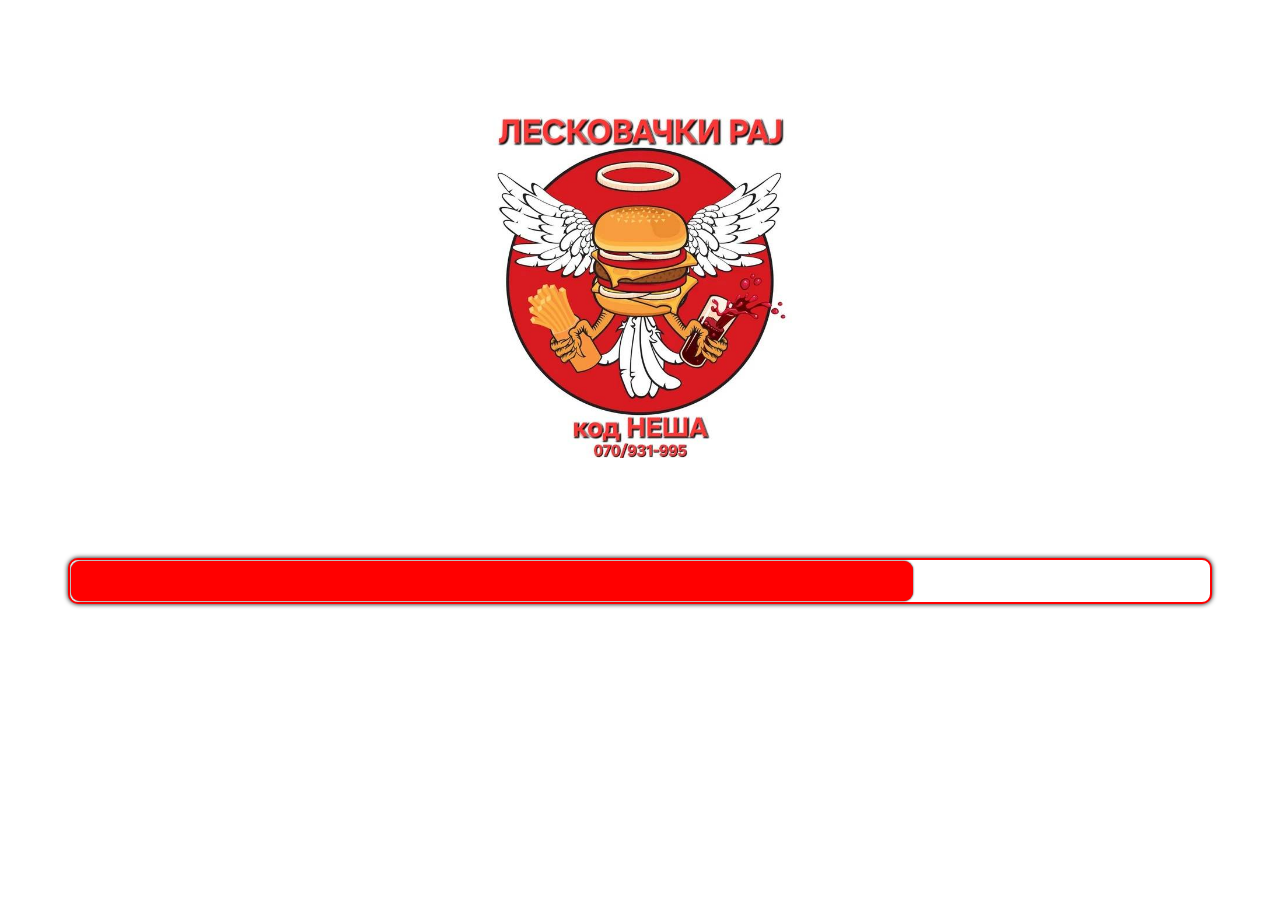
<file: e-meni/index.html>
<!DOCTYPE html>
<html lang="en">

<head>
    <meta charset="UTF-8">
    <meta name="viewport" content="width=device-width, initial-scale=1.0">
    <title>Document</title>
</head>

<body id="loadbody">
    <div class="container">
        <div class="image">
            <img id="loadphoto" src="img/logo.jpg" alt="">
        </div>
    <div id="myProgress">
        <div id="myBar"></div>
    </div>
    </div>
</div>
    <style>
        .container{
            display: flex;
            align-items: center;
            justify-content: center;
            flex-direction: column;
        }
        #myProgress {
            width: 90%;
            background-color: white;
            padding: 1px;
            border: 2px red solid;
            border-radius: 10px;
            box-shadow: 0 0 5px black;
        }

        #myBar {
            width: 1%;
            height: 40px;
            background-color: red;
            border-radius: 9px;
            box-shadow: 0 0 2px black;
        }

        #loadbody {
            background-color: white;
        }
        #loadphoto{
            width: 350px;
            height: 350px;
            padding: 100px;
        }
        .image{
            display: flex;
            align-items: center;
            justify-content: center;

        }
    </style>
    <script>
        var i = 0;
        function move() {
            if (i == 0) {
                i = 1;
                var elem = document.getElementById("myBar");
                var width = 1;
                var id = setInterval(frame, 10);
                function frame() {
                    if (width >= 100) {
                        clearInterval(id);
                        i = 0;
                        document.location="loaded.html"
                    } else {
                        width++;
                        elem.style.width = width + "%";
                    }
                }
            }
        }
        onload(move());
    </script>
</body>

</html>
</file>
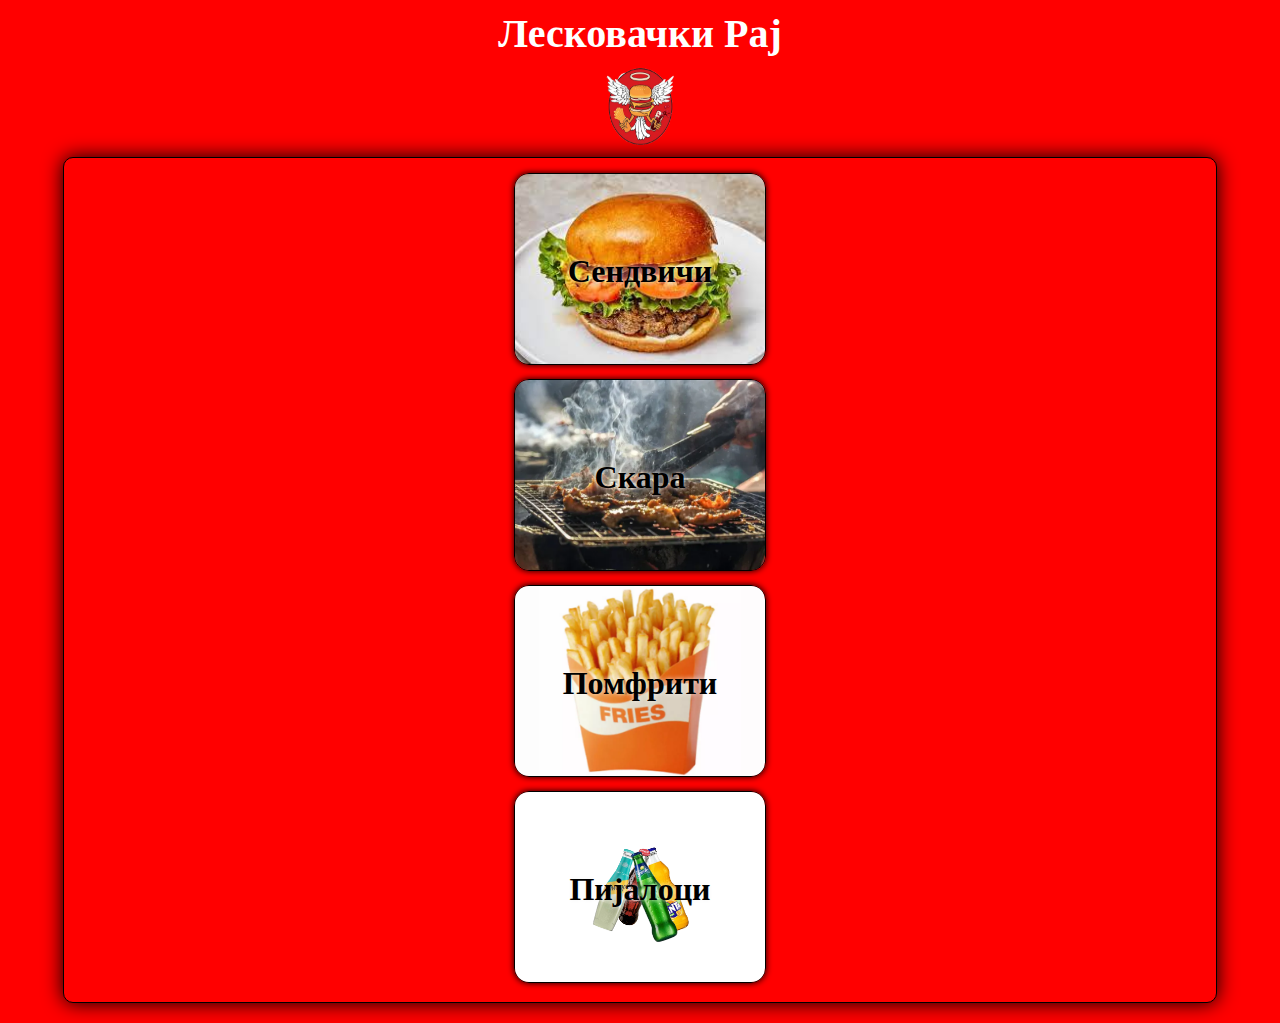
<file: e-meni/loaded.html>
<!DOCTYPE html>
<html lang="en">

<head>
    <meta charset="UTF-8">
    <meta name="viewport" content="width=device-width, initial-scale=1.0">
    <link rel="stylesheet" href="style.css">
    <title>Лесковачки Рај</title>
    <link rel="icon" type="image/x-icon" href="/img/logozapocetna.png">
</head>

<body>
    <h1 id="main-title">Лесковачки Рај </h1>
        <img id="logoslika" src="img/logozapocetna.png" alt="">
    <div class="sections">
        <div class="images">
            <a href="sendvici.html">
                <h1 class="centered">Сендвичи</h1>
            </a>
            <a href="sendvici.html"><img id="slika" src="img/sendvici.jpg" alt=""></a>
        </div>

        <div class="images">
            <a href="skara.html">
                <h1 class="centered">Скара</h1>
            </a>
            <a href="skara.html"><img id="slika" src="img/skara.webp" alt=""></a>
        </div>

        <div class="images">
            <a href="pomfriti.html">
                <h1 class="centered">Помфрити</h1>
            </a>
            <a href="pomfriti.html"><img id="slika" src="img/pomfrit.webp" alt=""></a>
        </div>

        <div class="images">
            <a href="pijaloci.html">
                <h1 class="centered">Пијалоци</h1>
            </a>
            <a href="pijaloci.html"><img id="slika" src="img/pijaloci.png" alt=""></a>
        </div>
    </div>
</body>

</html>
</file>
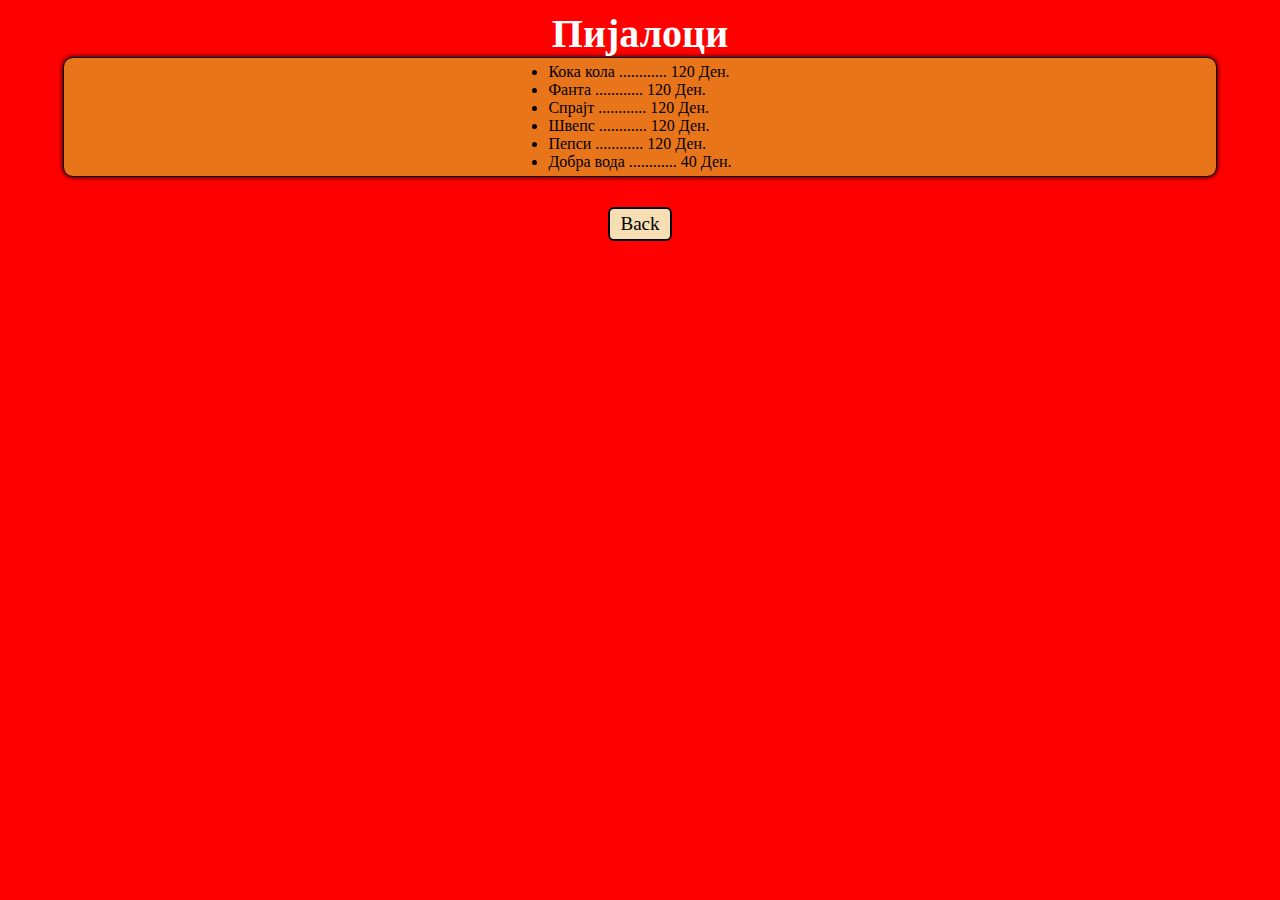
<file: e-meni/pijaloci.html>
<!DOCTYPE html>
<html lang="en">
<head>
    <meta charset="UTF-8">
    <meta name="viewport" content="width=device-width, initial-scale=1.0">
    <link rel="stylesheet" href="style.css">
    <title>Пијалоци</title>
</head>
<body>
    <h1 id="main-title">Пијалоци</h1>
    <div class="section">
        <div class="meni">
        <ul>
            <li>Кока кола ............ 120 Ден.</li>
            <li>Фанта ............ 120 Ден.</li>
            <li>Спрајт ............ 120 Ден.</li>
            <li>Швепс ............ 120 Ден.</li>
            <li>Пепси ............ 120 Ден.</li>
            <li>Добра вода ............ 40 Ден.</li>
        </ul>
    </div>
    </div>
    <nav>
        <ul>
            <li> <a href="index.html">Back </a> </li>
        </ul>
    </nav>
</body>
</body>
</html>
</file>
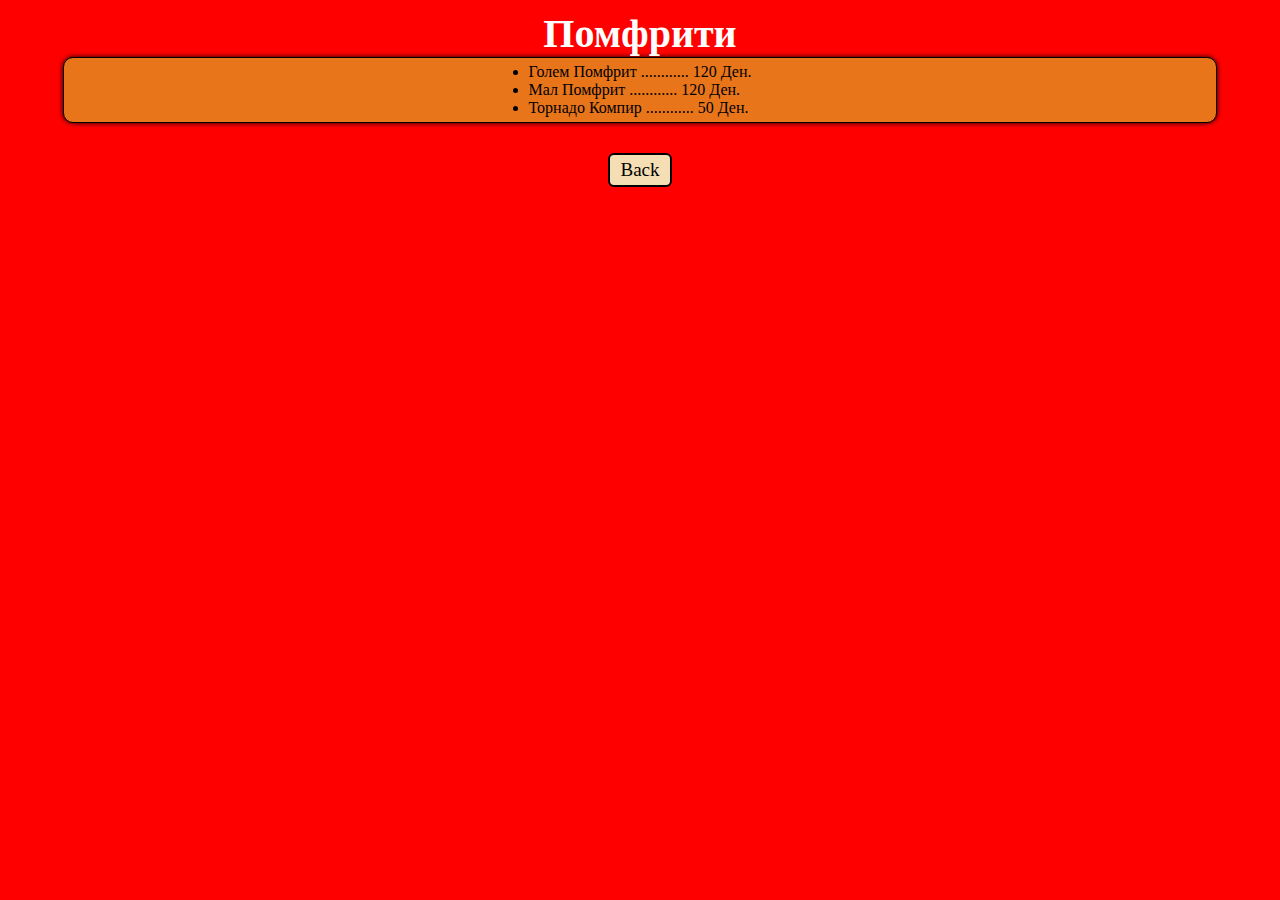
<file: e-meni/pomfriti.html>
<!DOCTYPE html>
<html lang="en">
<head>
    <meta charset="UTF-8">
    <meta name="viewport" content="width=device-width, initial-scale=1.0">
    <link rel="stylesheet" href="style.css">
    <title>Помфрити</title>
</head>
<body>
    <h1 id="main-title">Помфрити</h1>
    <div class="section">
        <div class="meni">
        <ul>
            <li>Голем Помфрит ............ 120 Ден.</li>
            <li>Мал Помфрит ............ 120 Ден.</li>
            <li>Торнадо Компир ............ 50 Ден.</li>
        </ul>
    </div>
    </div>
    <nav>
        <ul>
            <li> <a href="index.html">Back </a> </li>
        </ul>
    </nav>
</body>
</body>
</html>
</file>
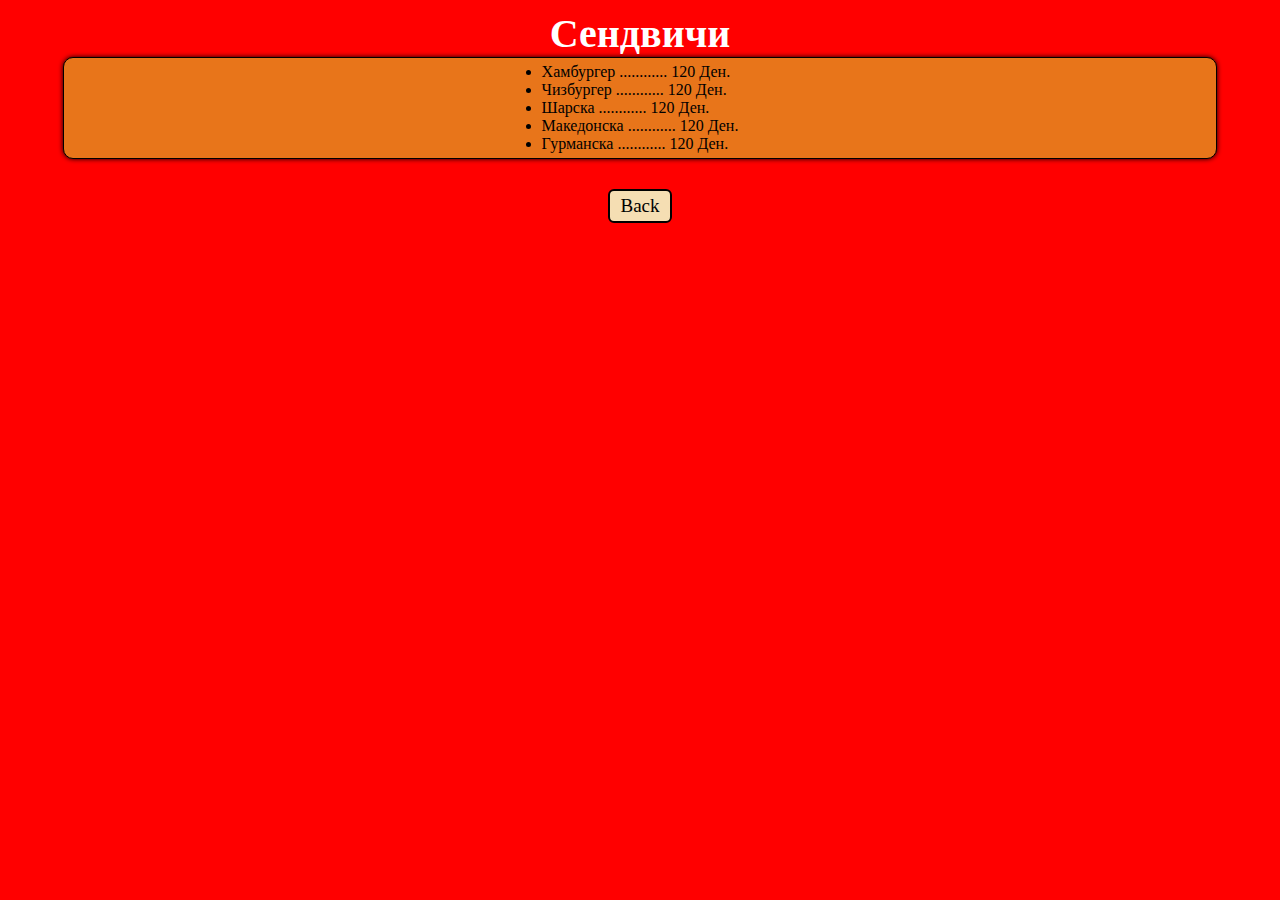
<file: e-meni/sendvici.html>
<!DOCTYPE html>
<html lang="en">

<head>
    <meta charset="UTF-8">
    <meta name="viewport" content="width=device-width, initial-scale=1.0">
    <link rel="stylesheet" href="style.css">
    <title>Сендвичи</title>
</head>

<body>
    <h1 id="main-title">Сендвичи</h1>
    <div class="section">
        <div class="meni">
        <ul>
            <li>Хамбургер ............ 120 Ден.</li>
            <li>Чизбургер ............ 120 Ден.</li>
            <li>Шарска ............ 120 Ден.</li>
            <li>Македонска ............ 120 Ден.</li>
            <li>Гурманска ............ 120 Ден.</li>
        </ul>
    </div>
    </div>
    <nav>
        <ul>
            <li> <a href="index.html">Back </a> </li>
        </ul>
    </nav>
</body>

</html>
</file>
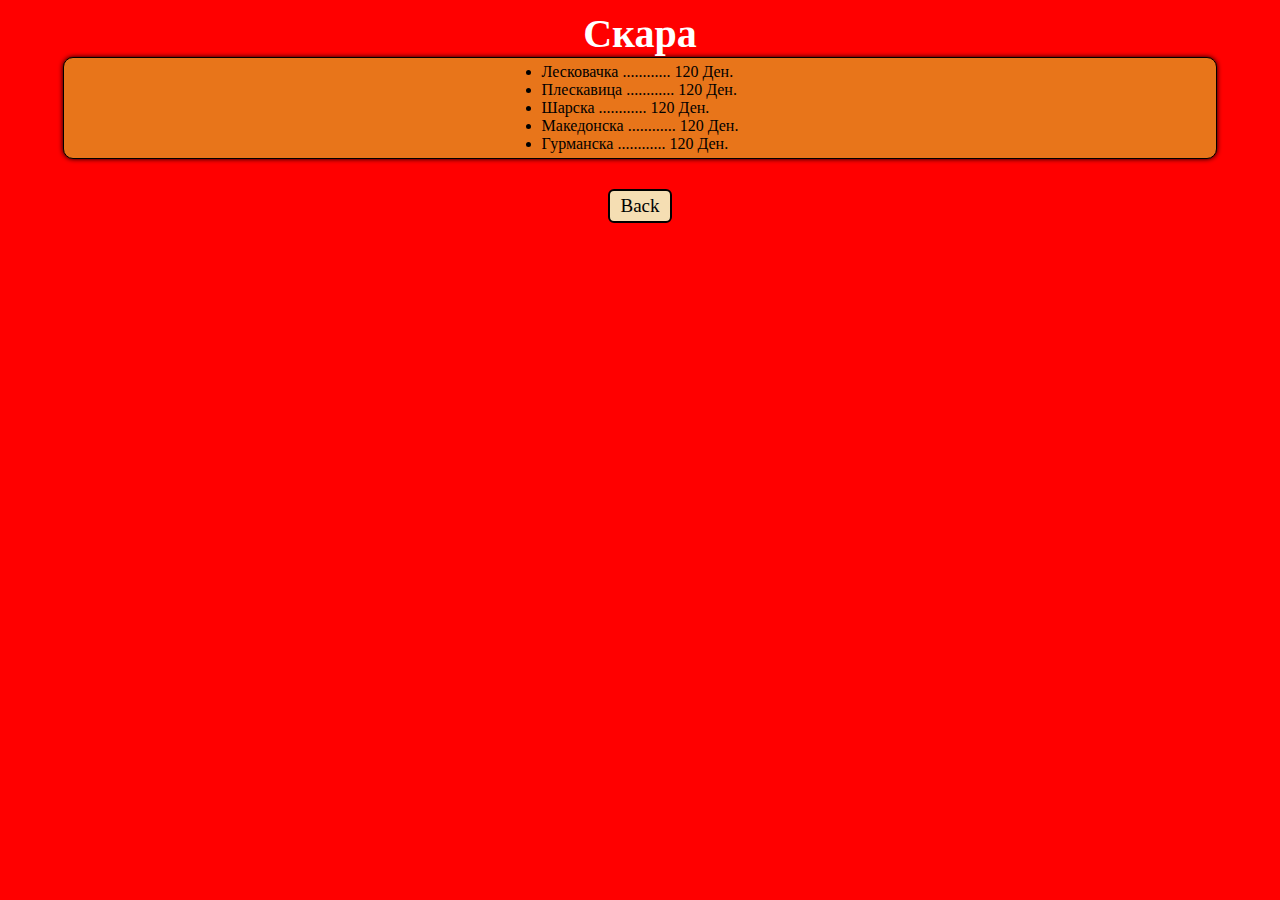
<file: e-meni/skara.html>
<!DOCTYPE html>
<html lang="en">
<head>
    <meta charset="UTF-8">
    <meta name="viewport" content="width=device-width, initial-scale=1.0">
    <link rel="stylesheet" href="style.css">
    <title>Скара</title>
</head>
<body>
    <h1 id="main-title">Скара</h1>
    <div class="section">
        <div class="meni">
        <ul>
            <li>Лесковачка ............ 120 Ден.</li>
            <li>Плескавица ............ 120 Ден.</li>
            <li>Шарска ............ 120 Ден.</li>
            <li>Македонска ............ 120 Ден.</li>
            <li>Гурманска ............ 120 Ден.</li>
        </ul>
    </div>
    </div>
    <nav>
        <ul>
            <li> <a href="index.html">Back </a> </li>
        </ul>
    </nav>
</body>
</html>
</file>
<file: e-meni/style.css>
* {
  margin: 0;
  padding: 0;
}
@keyframes pop-in {
    0%{
        scale: 0.8;
    }
    50%{
        scale: 1.04;
    }
    100%{
        scale: 1;
    }
}
@keyframes fade-in{
    from{
        opacity: 0.2;
    }
    to{
        opacity: 1;
    }
}
body {
  background-color: red;
}
#main-title {
  display: flex;
  justify-content: center;
  align-items: center;
  text-align: center;
  font-size: 40px;
  margin-top: 10px;
  color: white;
  animation: fade-in 1s;
}
#logoslika{
    display: flex;
    justify-content: center;
    align-items: center;
    margin: auto;
    width: 125px;
    height: 100px;
    animation: fade-in 1s;
}
.sections {
    margin: auto;
    border: 1px solid black;
    background-color: red;
    border-radius: 10px;
    width: 90%;
    padding: 5px 0;
    margin-bottom: 20px;
    box-shadow: 0 0 20px black;
}
.images {
  position: relative;
  text-align: center;
  margin: 10px;
  animation: pop-in 1s;
}
.centered {
  position: absolute;
  top: 50%;
  left: 50%;
  transform: translate(-50%, -50%);
  color: black;
  text-shadow: 0 0 5px whitesmoke;
  font-weight: bold;
}
#slika {
  border-radius: 15px;
  margin: auto;
  width: 250px;
  height: 190px;
  border: 1px solid black;
  box-shadow: 0 0 6px black;
  object-fit: cover;
}


/*SENDVICI*/


nav{
    margin: 10px;
    text-decoration: none;
    list-style-type: none;
    display: flex;
    justify-content: center;
    align-items: center;
    animation: fade-in 1s;
}
nav ul{
    text-decoration: none;
    list-style-type: none;
}
nav ul li{
    display: flex;
    align-items: center;
    justify-content: center;
    list-style-type: none;
    text-decoration: none;
    margin: 10px;
    width: 60px;
    height: 30px;
    font-size: 19px;
    border: 2px solid black;
    border-radius: 6px;
    background-color: wheat ;
    color: black;
}
nav ul li a{
    color: black;
    text-decoration: none;
    list-style-type: none;
}
nav ul li:active{
    scale: 0.7;
    color: white;
    background-color: black;
}
.section{
    display: flex;
    align-items: center;
    justify-content: center;
    margin: auto;
    border: 1px solid black;
    background-color: #E8751A;
    border-radius: 10px;
    width: 90%;
    padding: 5px 0;
    margin-bottom: 20px;
    box-shadow: 0 0 5px black;
    animation: pop-in 1s;
}
.meni{
    margin: 0 25px;
    display: flex;
    animation: fade-in 1.5s;
}
</file>
